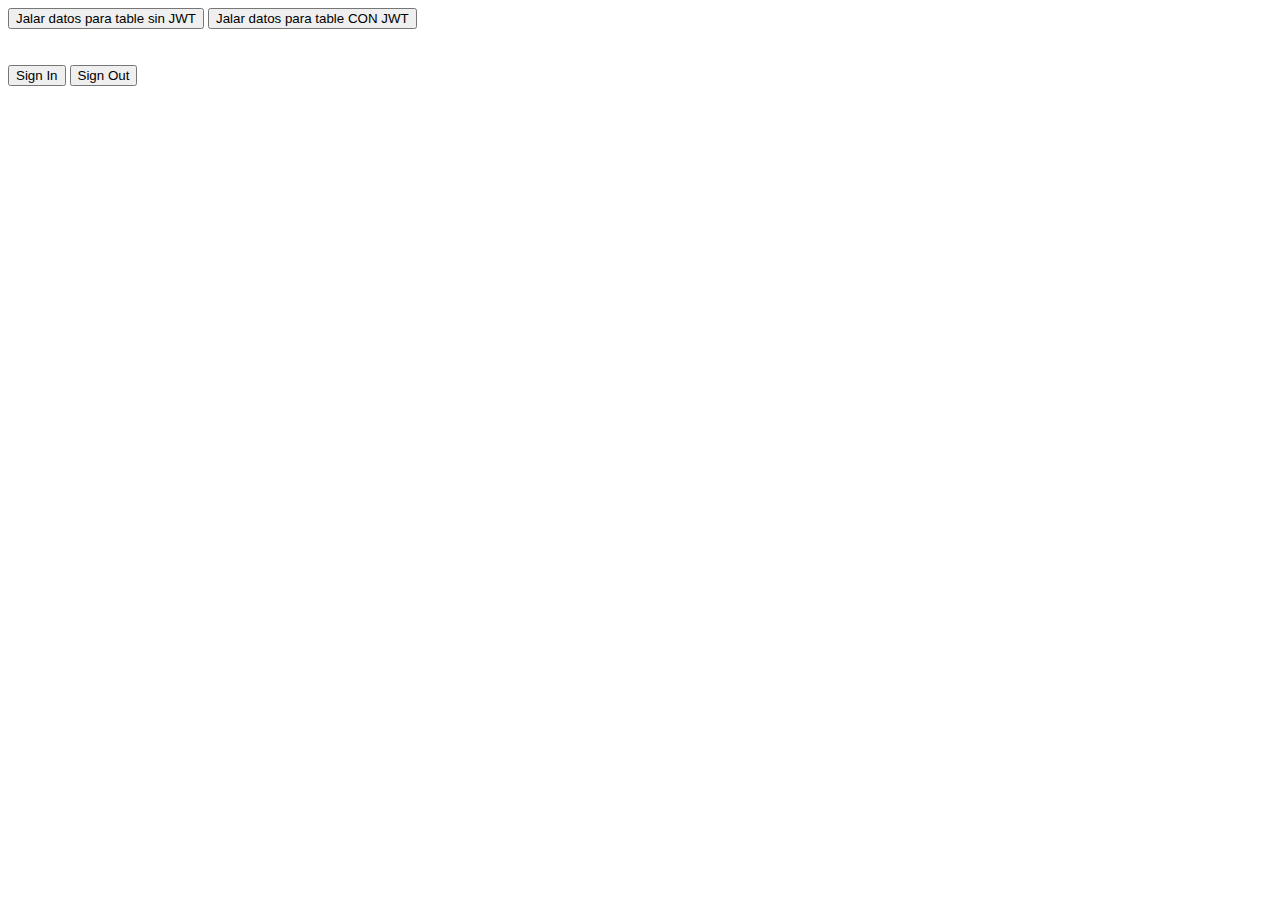
<file: TestApiWithJS/index.html>
<!DOCTYPE html>
<html lang="en">
  <head>
    <meta charset="UTF-8" />
    <meta name="viewport" content="width=device-width, initial-scale=1.0" />
    <title>Document</title>
  </head>
  <body>
    <input type="button" onclick="CrearExcelConAPIsinJWT();" value="Jalar datos para table sin JWT"/>
    <input type="button" onclick="CrearExcelConAPIConJWT();" value="Jalar datos para table CON JWT"/>

    <br /><br /><br />

    <button type="button" id="login">Sign In</button>
    <button type="button" onclick="LogoutFromApiSession()">Sign Out</button>
  </body>

  <script  src="https://code.jquery.com/jquery-3.5.1.min.js" integrity="sha256-9/aliU8dGd2tb6OSsuzixeV4y/faTqgFtohetphbbj0=" crossorigin="anonymous"></script>

  <script src="cvsexport.js"></script>
  <script type="text/javascript">

       //Llamar datos de api sin JWT(respuesta: Excel file)
        function CrearExcelConAPIsinJWT() {
          $.getJSON("https://localhost:5001/api/ctusers/", function (data) {
            console.log(data);
            myObject = data;
            var example = data;
            var x = new CSVExport(example);
            return false;
          });
        }

        //Llamar datos de api con JWT(respuesta: simple json)
        function CrearExcelConAPIConJWT() {
            $.ajax({
                method: 'GET',
                //url: 'http://www.miapi.com/api/ctusers',
                url: 'https://localhost:5001/api/ctusers',
                beforeSend: function (xhdr) {
                    xhdr.setRequestHeader(
                        "Authorization", "Bearer " + sessionStorage.getItem('token')
                    );
                }
            }).done(function (data, statusText, xhdr) {
                console.log('sijalo ')
                $("#result").text(JSON.stringify(data));
            }).fail(function (xhdr, statusText, errorText) {
                console.log('nojalo ')
                $("#result").text(JSON.stringify(xhdr));
            });
        }

        //Eliminar token proporcionado por api al momento del login
        function LogoutFromApiSession(){
            sessionStorage.removeItem("token");
        }

        //Function to send credentials through Json to API with JWT (This code is only for authentification, not for call json data)
        $(document).ready(function () {
          $("#login").click(function () {
            var options = {};
            options.url = "https://localhost:5001/api/login";
            options.type = "POST";
            var obj = {};
            obj.usuario = "pazs";
            obj.password = "3y5rg3otKg2CImarkIgFtA==";
            options.data = JSON.stringify(obj);
            options.contentType = "application/json";
            options.dataType = "json";
            options.success = function (obj) {
                sessionStorage.setItem("token", obj.token);
                document.getElementById("p1").innerHTML = sessionStorage.getItem('token');
                $("#response").html("<h2>User successfully logged in.</h2>");
            };
            options.error = function () {
                document.getElementById("p1").innerHTML = 'no jalo el login';
                $("#response").html("<h2>Error while calling the Web API!</h2>");
            };
            $.ajax(options);
          });
        });
  </script>
</html>
</file>
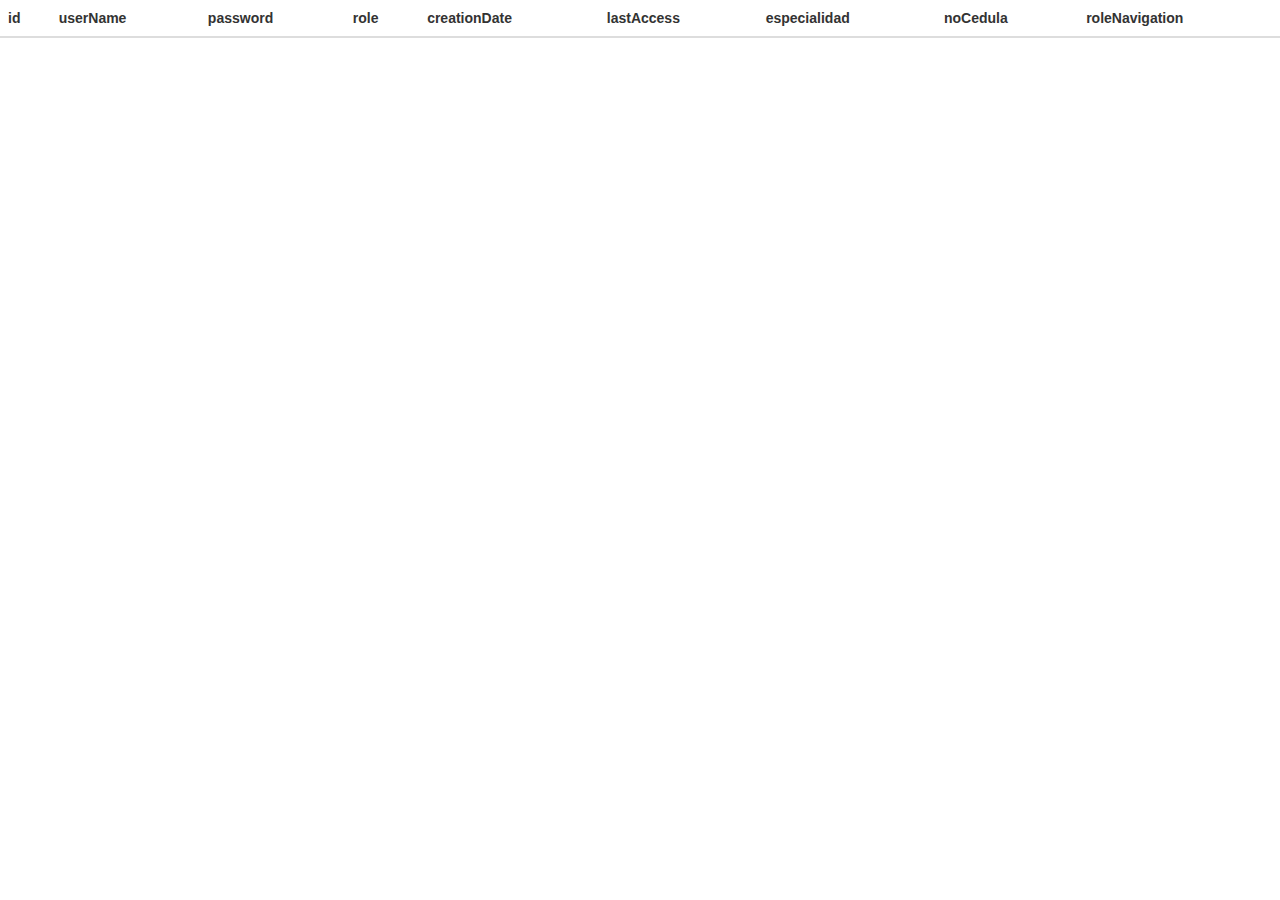
<file: TestApiWithJS/Jquerydatatables/index.html>
<!DOCTYPE html>
<html>
  <head>
    <meta charset="utf-8" />
    <title></title>
    <link
      rel="stylesheet"
      href="https://maxcdn.bootstrapcdn.com/bootstrap/3.4.0/css/bootstrap.min.css"
    />
    <link
      href="https://cdn.datatables.net/1.10.19/css/jquery.dataTables.min.css"
      rel="stylesheet"
    />
  </head>
  <body>
    <table id="tableSwapi" class="table table-striped">
      <thead>
        <tr>
          <th>id</th>
          <th>userName</th>
          <th>password</th>
          <th>role</th>
          <th>creationDate</th>
          <th>lastAccess</th>
          <th>especialidad</th>
          <th>noCedula</th>
          <th>roleNavigation</th>
        </tr>
      </thead>
    </table>
    <script
      src="http://code.jquery.com/jquery-3.3.1.min.js"
      integrity="sha256-FgpCb/KJQlLNfOu91ta32o/NMZxltwRo8QtmkMRdAu8="
      crossorigin="anonymous"
    ></script>
    <script src="https://cdn.datatables.net/1.10.19/js/jquery.dataTables.min.js"></script>

    <script>
      $(document).ready(function () {
        $("#tableSwapi").DataTable({
          ajax: {
            url: "http://www.miapi.com/api/ctusers/4",
            type: "GET",
            dataSrc: "data",
          },
          columns: [
            { data: "id" },
            { data: "userName" },
            { data: "password" },
            { data: "role" },
            { data: "creationDate" },
            { data: "lastAccess" },
            { data: "especialidad" },
            { data: "noCedula" },
            { data: "roleNavigation" },
          ],
        });
      });
    </script>
  </body>
</html>
</file>
